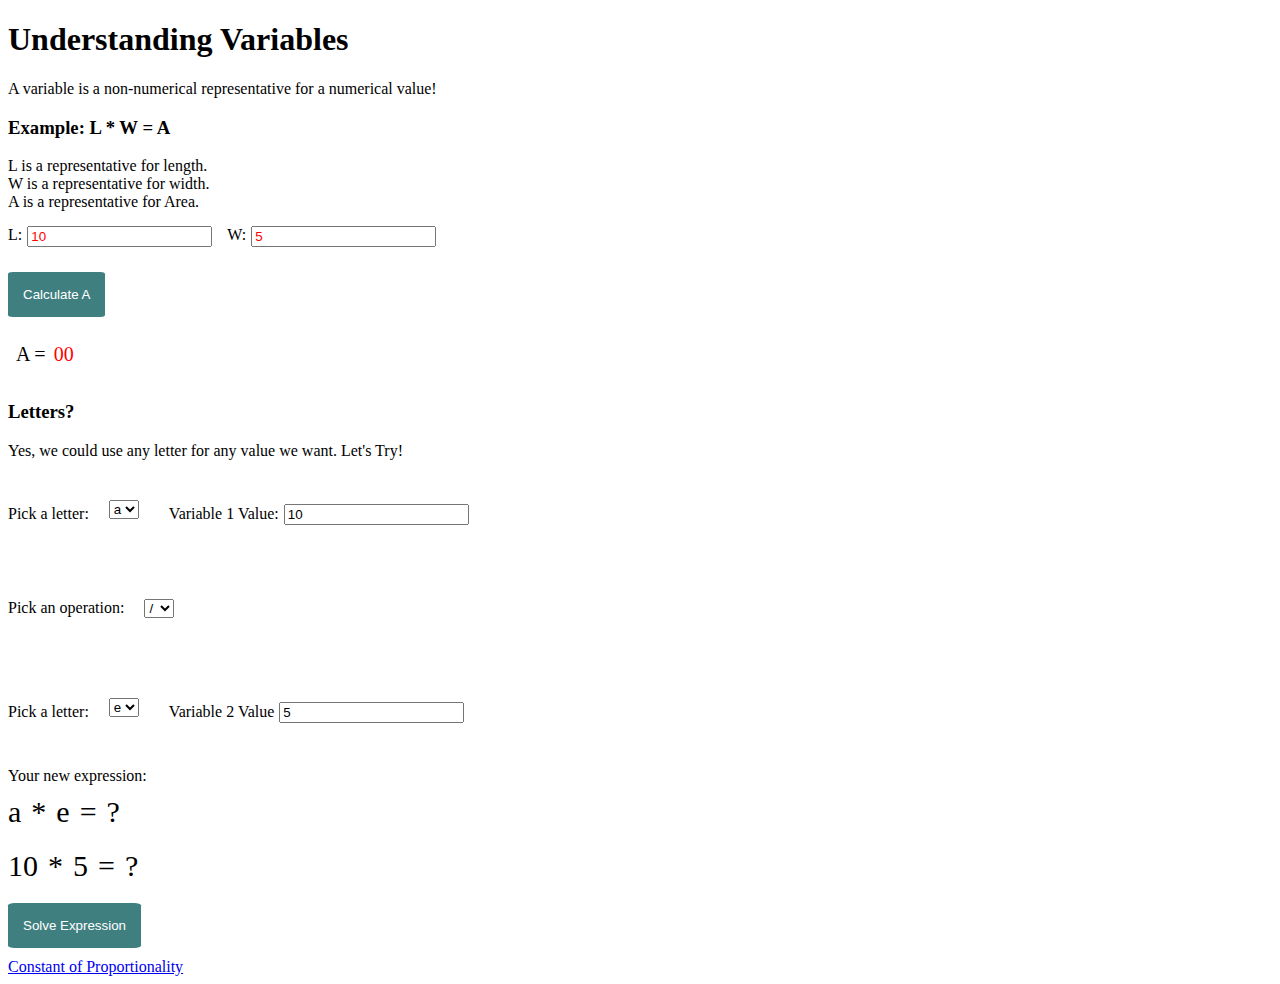
<file: index.html>
<!DOCTYPE html>
<html>
<head>
	<title></title>
	<meta name="viewport" content="width=device-width, initial-scale=1.0">
	<link rel="stylesheet" type="text/css" href="style.css">
</head>
<body>

	<h1>Understanding Variables</h1>

	<section>
		<p>A variable is a non-numerical representative for a numerical value!</p>
	
		<div>
			
			<h3>Example: L * W = A</h3>  
			<div>L is a representative for length.</div>
			<div>W is a representative for width.</div>
			<div>A is a representative for Area.</div>

		</div>
		<div>
			<div id="LWDiv">
				<div class="inputElementDiv">
					<p class="inputElement">L:</p> 
					<input id="Linput" class="inputElement" type="text" inputmode="numeric" name="L-input" value="10"></input>
				</div>
				<div class="inputElementDiv">
					<p class="inputElement">W:</p> 
					<input id="Winput" class="inputElement" type="text" inputmode="numeric" name="W-input" value="5"></input>
				</div>
			</div>

			<button id="areaButton" onclick="calcArea()">Calculate A</button>

			<div id="finalAreaDiv">
				<div class="finalAreaElement">A = </div>
				<div id="finalArea" class="finalAreaElement">00</div>
			</div>
		</div>
	</section>

	<section id="pickavariablesection">
		<h3>Letters?</h3>
		<div>Yes, we could use any letter for any value we want. Let's Try!</div>

		<div class="selectDiv">

			<div class="variableinputdiv">

				<div>
					<label for="letter1">Pick a letter:</label>
				</div>
				<div>
					<select name="letter1" id="variable1">
					  <option id="optiona1" value="a">a</option>
					  <option id="optionb1" value="b">b</option>
					  <option id="optionc1" value="c">c</option>
					  <option id="optiond1" value="d">d</option>
					</select>
				</div>
			</div>

			<div class="variableinputdiv">
				<div class="variableinputelement">Variable 1 Value: </div> 
				<input id="V1input" class="variableinputelement" type="number" inputmode="numeric" name="V1-input" value="10" placeholder="10"></input>
			</div>

		</div>

		<div class="selectDiv">

			<label for="operation">Pick an operation:</label>
			<select name="operation" id="operation1">
			  <option value="/">/</option>
			  <option value="*">*</option>
			  <option value="+">+</option>
			  <option value="-">-</option>
			</select>

		</div>

		<div class="selectDiv">

			<div class="variableinputdiv">

				<div>
					<label for="letter2">Pick a letter:</label>
				</div>

				<div>
					<select name="letter2" id="variable2">
					  <option id="optione2" value="e">e</option>
					  <option id="optionf2" value="f">f</option>
					  <option id="optiong2" value="g">g</option>
					  <option id="optionh2" value="h">h</option>
					</select>
				</div>
			</div>

			<div class="variableinputdiv">
				<div class="variableinputelement">Variable 2 Value</div> 
				<input id="V2input" class="variableinputelement" type="number" inputmode="numeric" name="V2-input" value="5" placeholder="5" ></input>
			</div>

		</div>

		<div>
			<div>
				<div>Your new expression: </div>
				
				<div id="yourNewExpression1" class="yournewexpressiondiv">
					<div id="var1display" class="yournewexpressionelement">a</div>
					<div id="operationdisplay1" class="yournewexpressionelement">*</div>
					<div id="var2display" class="yournewexpressionelement">e</div>
					<div class="yournewexpressionelement">=</div>
					<div class="yournewexpressionelement">?</div>
				</div>
				<div id="yourNewExpression2" class="yournewexpressiondiv">
					<div id="var1displayvalue" class="yournewexpressionelement">10</div>
					<div id="operationdisplay2" class="yournewexpressionelement">*</div>
					<div id="var2displayvalue" class="yournewexpressionelement">5</div>
					<div class="yournewexpressionelement">=</div>
					<div id="finalvarsolution" class="yournewexpressionelement">?</div>
				</div>

			</div>
			<button id="solveExpressionButton" onclick="calcVar()">Solve Expression</button>
		</div>
		
	</section>

	<a href="constantOfP.html">Constant of Proportionality<a/>
 
<script type="text/javascript" src="script.js"></script>
</body>
</html>
</file>
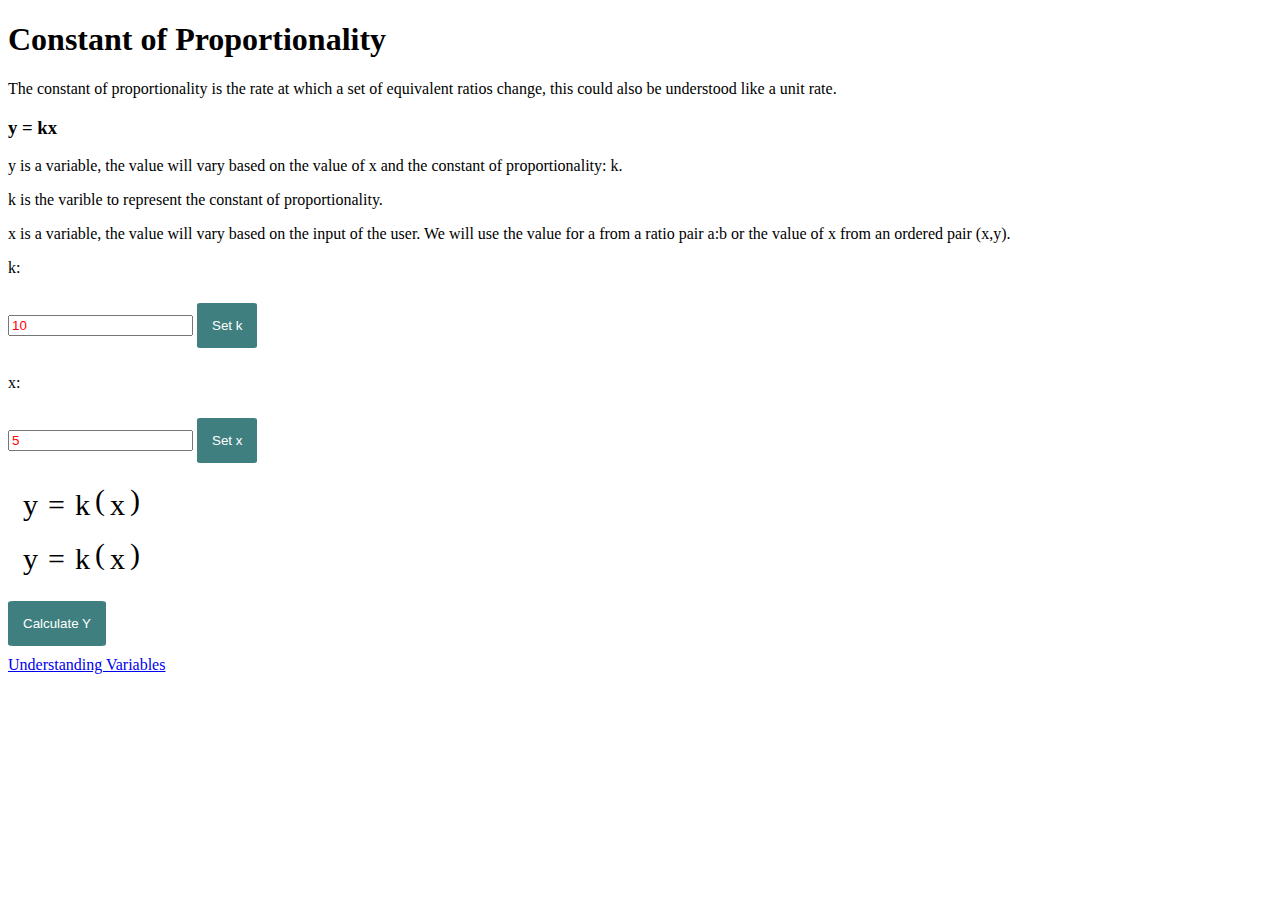
<file: constantOfP.html>
<!DOCTYPE html>
<html>
<head>
	<title></title>
	<meta name="viewport" content="width=device-width, initial-scale=1.0">
	<link rel="stylesheet" type="text/css" href="style.css">
</head>
<body>

	<h1>Constant of Proportionality</h1>

	<p>The constant of proportionality is the rate at which a set of equivalent ratios change, this could also be understood like a unit rate.</p>
	
	<div>
		
		<h3>y = kx</h3>  
		<p>y is a variable, the value will vary based on the value of x and the constant of proportionality: k.</p>
		<p>k is the varible to represent the constant of proportionality.</p>
		<p>x is a variable, the value will vary based on the input of the user. We will use the value for a from a ratio pair a:b or the value of x from an ordered pair (x,y).</pp>

	</div>
	<div>
		<div>
			<p>k:</p> 
			<input id="kInput" type="number" name="K-input" value="10"></input>
			<button onclick="setK()">Set k</button>
		<div>
			<p>x:</p> 
			<input id="xInput" type="number" name="X-input" value="5"></input>
			<button onclick="setX()">Set x</button>
		</div>
		<div>
			<div class="proportionForumulaDiv">
				<div class="proportionForumulaElement">y</div> 
				<div class="proportionForumulaElement">=</div>
				<div class="proportionForumulaElement">k</div>
				<div>(</div>
				<div class="proportionForumulaElement">x</div>
				<div>)</div>
			</div>

			<div class="proportionForumulaDiv">
				<div id="finalY" class="proportionForumulaElement">y</div> 
				<div class="proportionForumulaElement">=</div>
				<div id="finalK"class="proportionForumulaElement">k</div>
				<div>(</div>
				<div id="finalX"class="proportionForumulaElement">x</div>
				<div>)</div>
			</div>
			<button onclick="calcY()">Calculate Y</button>

		</div>
	</div>

	<a href="index.html">Understanding Variables<a/>
 
<script type="text/javascript" src="constantP.js"></script>
</body>
</html>
</file>
<file: style.css>
/*  # for id
. for class  */
  
.proportionForumulaDiv{
	display:  flex;
	flex-direction: row;
	margin: 10px;
	font-size: 30px;
}

.proportionForumulaElement{
	margin:  5px;
}

#LWDiv{
	display: flex;
	flex-direction: row;
}

.inputElementDiv{
	display: flex;
	flex-direction: row;
	margin: 10px 10px 10px 0px;
}

.inputElement{
	margin: 5px 5px 5px 0px;
}

button{
	margin: 10px 10px 10px 0px;
	Padding: 15px;
	color:  white;
	background-color:  #407F7F;
	box-shadow: none;
	border:  none;
	border-radius: 5%;
}

button:hover{
	background-color: #669999;
}

#finalAreaDiv{
	display: flex;
	flex-direction: row;
	margin: 8px;
}

.finalAreaElement{
	font-size: 20px;
	margin: 8px 8px 8px 0px;
}

#pickavariablesection{
	display: flex;
	flex-direction: column;
}

.selectDiv{
	display: flex;
	flex-direction: row;
	justify-items: center;
	margin: 10px 10px 10px 0px;
	/*border: solid;*/
}

select{
	margin: 20px 20px 30px 0px;
}

label{
	margin:  20px 20px 30px 0px;
}

.variableinputdiv{
	display: flex;
	flex-direction: row;
	margin: 10px 10px 10px 0px;
	/*align-content: center;*/
	align-items: center;
	/*border:  solid;
	border-color: blue;*/
}

.variableinputelement{
	/*border:  solid;
	border-color: orange;*/
	align-content: center;
	align-items: center;
}

#V1input, #V2input{
	margin: 5px ;
	/*border:  solid;
	border-color: red;*/
}

.yournewexpressiondiv{
	display: flex;
	flex-direction: row;
}

.yournewexpressionelement{
	font-size: 30px;
	margin: 10px 10px 10px 0px;
}
</file>
